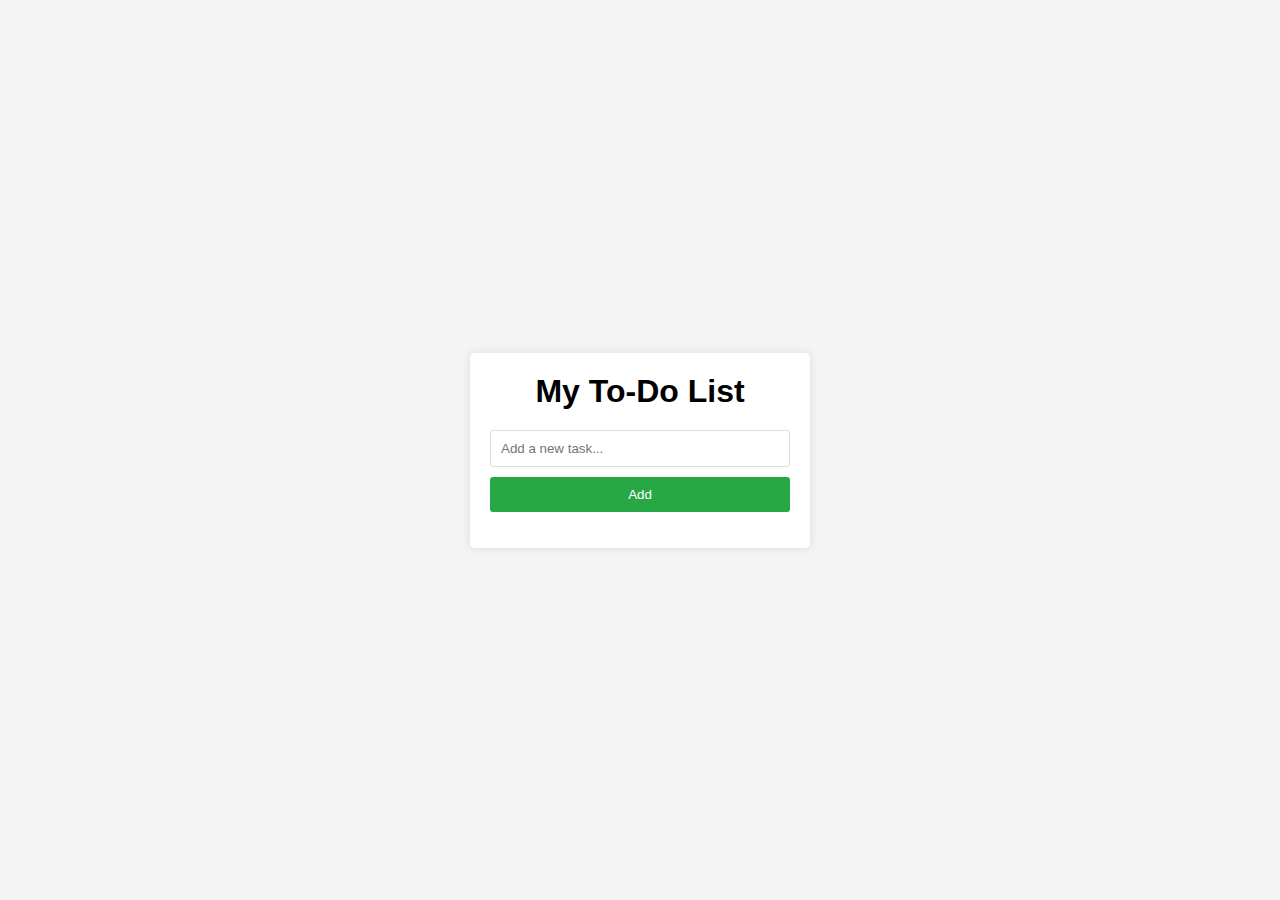
<file: index.html>
<!DOCTYPE html>
<html lang="en">
<head>
    <meta charset="UTF-8">
    <meta name="viewport" content="width=device-width, initial-scale=1.0">
    <title>To-Do List</title>
    <link rel="stylesheet" href="style.css">
</head>
<body>
    <div class="container">
        <h1>My To-Do List</h1>
        <input type="text" id="new-task" placeholder="Add a new task...">
        <button id="add-task">Add</button>
        <ul id="tasks"></ul>
    </div>
    <script src="script.js"></script>
</body>
</html>
</file>
<file: style.css>
body {
    font-family: Arial, sans-serif;
    background-color: #f4f4f4;
    display: flex;
    justify-content: center;
    align-items: center;
    height: 100vh;
    margin: 0;
}

.container {
    background: #fff;
    padding: 20px;
    border-radius: 5px;
    box-shadow: 0 0 10px rgba(0, 0, 0, 0.1);
    width: 300px;
}

h1 {
    margin: 0 0 20px;
    text-align: center;
}

input {
    width: calc(100% - 22px);
    padding: 10px;
    margin-bottom: 10px;
    border: 1px solid #ddd;
    border-radius: 3px;
}

button {
    width: 100%;
    padding: 10px;
    background: #28a745;
    color: #fff;
    border: none;
    border-radius: 3px;
    cursor: pointer;
}

button:hover {
    background: #218838;
}

ul {
    list-style: none;
    padding: 0;
}

li {
    background: #f9f9f9;
    padding: 10px;
    border-bottom: 1px solid #ddd;
    display: flex;
    justify-content: space-between;
    align-items: center;
}

li:last-child {
    border-bottom: none;
}

li.completed {
    text-decoration: line-through;
    color: #888;
}
</file>
